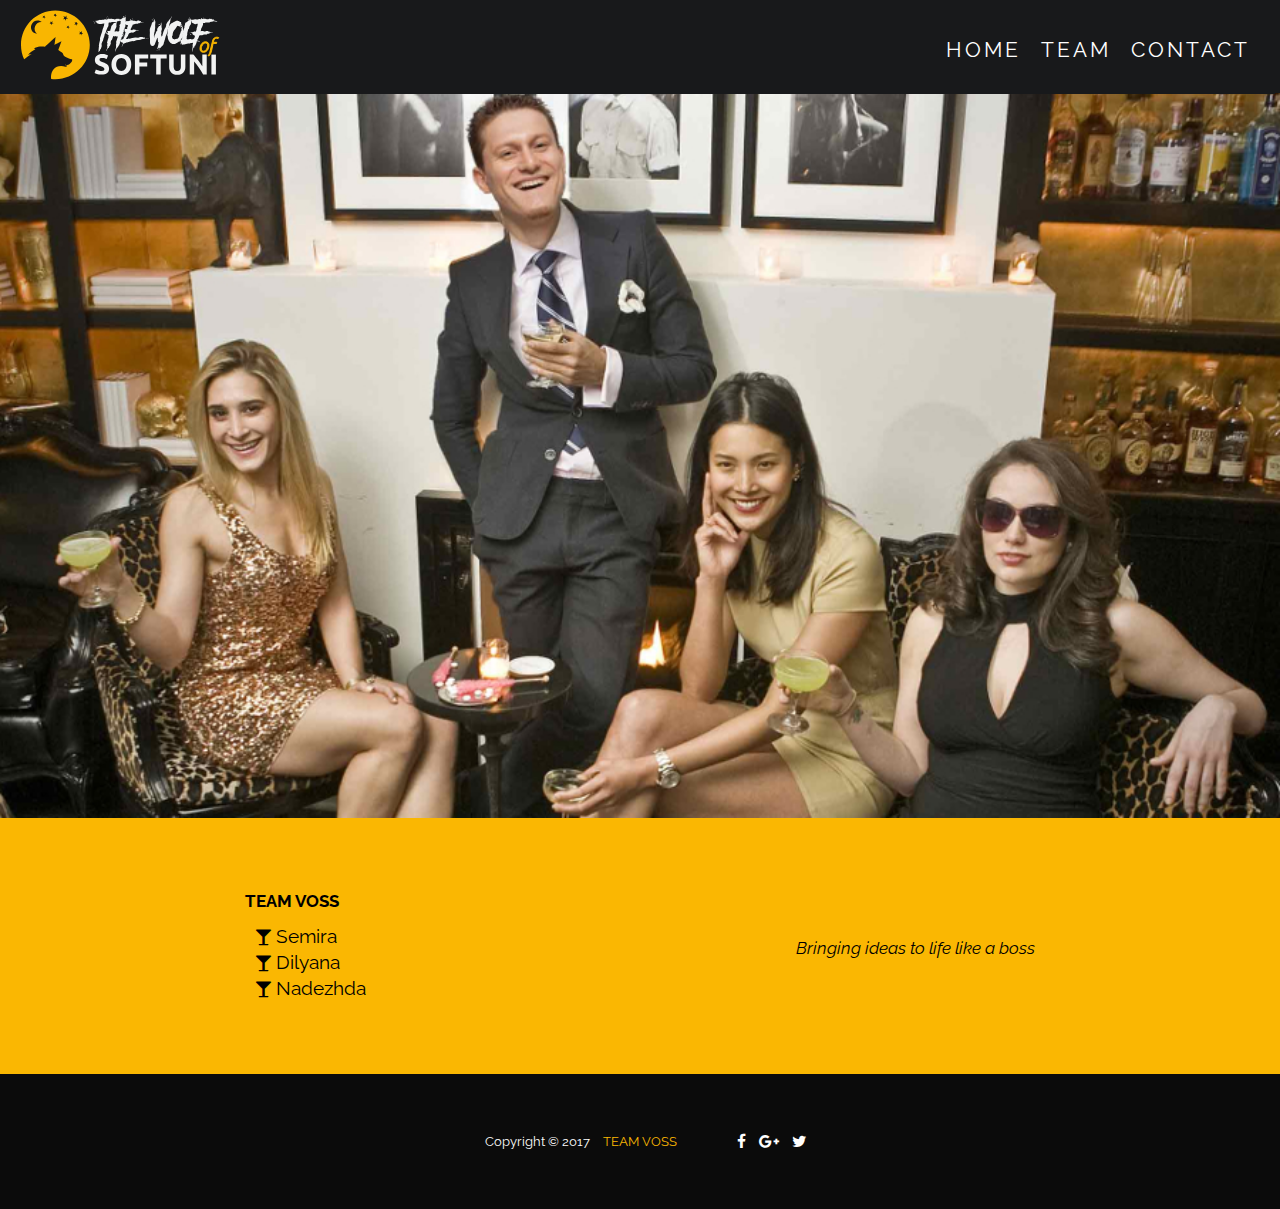
<file: team.html>
<!DOCTYPE html>
<html lang="en">
<head>
    <meta charset="UTF-8">
    <meta name="viewport" content="width=device-width, initial-scale=1.0">
    <title>Team</title>
    <link rel="stylesheet" href="wolf-of-softuni.css">
    <link rel="shortcut icon" href="Images/favicon.ico" type="image/x-icon">
</head>

<body id="team">

   <header id="team-header">
       <div class="container-nav">
           <nav class="nav-default">
               <div class="logo"><a href="index.html"><img src="Images/Logo-SoftUni.svg"/></a></div>

               <a href="#" id="menu-icon"></a>

               <ul class="top-list">
                   <li><a href="index.html">Home</a></li>
                   <li><a href="team.html">Team</a></li>
                   <li><a href="contact.html">Contact</a></li>
               </ul>
           </nav>
       </div>

    </header>

    <main>
        <img src="Images/team-nakov2.jpg"/>

        <div class="text-container">
            <div class="team">
                <h4>Team Voss</h4>
                <ul>
                    <li><i class="fa fa-glass" aria-hidden="true"></i> <a href="https://github.com/ssemira">Semira</a></li>
                    <li><i class="fa fa-glass" aria-hidden="true"></i> <a href="https://github.com/DilyanaStolarova">Dilyana</a></li>
                    <li><i class="fa fa-glass" aria-hidden="true"></i> <a href="https://github.com/ntabakova">Nadezhda</a></li>
                </ul>
            </div>

            <p class="motto">Bringing ideas to life like a boss</p>
        </div>
    </main>
    
    <footer>
        <p>copyright &copy; 2017 <span><a href="team.html">Team Voss</a></span></p>

        <div class="social">
            <a href="https://www.facebook.com/SoftwareUniversity/"><i class="fa fa-facebook" aria-hidden="true"></i></a>
            <a href="https://plus.google.com/+SoftuniBg"><i class="fa fa-google-plus" aria-hidden="true"></i></a>
            <a href="https://twitter.com/softunibg"><i class="fa fa-twitter" aria-hidden="true"></i></a>
        </div>
    </footer>
</body>
</html>
</file>
<file: wolf-of-softuni.css>
@import url('https://fonts.googleapis.com/css?family=Raleway:100,200,300,400,500,600,700,800,900" rel="stylesheet');
@import url('https://fonts.googleapis.com/css?family=Open+Sans:300,300i,400,400i,600,600i,700,700i,800,800i');
@import url('https://maxcdn.bootstrapcdn.com/font-awesome/4.7.0/css/font-awesome.min.css');

body {
    font-size: 13px;
    padding-top: 93px;
    background-color: #18191b;
}


* {
    margin: 0;
    padding: 0;
}

/************************Home Page************************/
body#home{
    padding-top: 5px;
}

#home {
    font-family: 'Raleway', 'Open Sans', sans-serif;
}

#home-header {
    background: url("Images/Nakov-Wolf.jpg") no-repeat top center;
    background-size: 100%;
    max-width: 100%;
    height: 42rem;
}


.nav-default img{
    padding-left: 15px;
    height: 70px;
}

.logo img:hover{
    cursor: pointer;
}

div.container-slider{
    position: relative;
    width: 100%;
    height: 100%;
    text-align: center;
}


#home-header .slider{
    background-color: rgba(250, 183, 2, 0.76);
    padding: 10px;
    width: 400px;
    height: auto;
    right: 0;
    left: 0;
    margin: auto;
    position: absolute;
    top: 60%;

}


#home-header h1{
    color:  #18191b;
    font-size: 2em;
    text-transform: uppercase;
    letter-spacing: 3px;
    font-weight: 700;
    margin-bottom: 7px;
}


#home-header h3 {
    font-size: 3.5em;
    font-weight: 400;
    margin-bottom: 5px;
    color: #18191b;
    text-transform: uppercase;
    letter-spacing: 3px;
}


.container-nav {
    width: 100%;
    background-color: #18191b;
    border-bottom: solid 1px rgba(0,0,0,0.0);
    position: fixed;
    top: 0;
    z-index: 999;
}


    .container-nav {
        width: 100%;
        background-color: #18191b;
        border-bottom: solid 1px rgba(0,0,0,0.0);
        position: fixed;
        top: 0;
        right: 5px;
        z-index: 999;
    }

.nav-default, .about, .text-container{
    max-width: 1600px;
    margin: 0 auto;
}

.nav-default ul {
    width: 100%;
    display: flex;
    flex-direction: row;
    justify-content: flex-end;
    list-style: none;
    flex-wrap: wrap;
    padding-right: 15px;
}

.nav-default li {
    padding: 25px 0 20px 20px;
    font-size: 1.6em;
    text-transform: uppercase;
    letter-spacing: 3px;
    font-weight: 400;
}

.nav-default li a {
    color: #fff;
    text-decoration: none;
}


.nav-default ul a:hover{
    opacity: 0.7;
}


#home-header button{
    background: none;
    outline: none;
    border: 3px solid #18191b;
    padding: 0px 20px;
    height: 40px;

}

#home-header button a{
    text-decoration: none;
    color: #18191b;
    text-transform: uppercase;
    font-size: 1.2em;
    font-weight: 900;
    outline: none;
    border: none;
    letter-spacing: 3px;
}

#home-header button:hover {
    background-color: #18191b;
    cursor: pointer;
}

#home-header button:hover a {
    color: #fff;
}




/************************Section His Story ************************/

.about {
    text-align: center;
    background-color: #18191b;
    padding-top: 60px;
    padding-bottom: 60px;
    color: #fff;
}

.about h2{
    font-size: 2.3em;
    text-transform: uppercase;
    letter-spacing: 2px;
}



.separator {
    margin: 17px 0 35px 0;
}


.separator span {
    position: relative;
}


.separator span::before {
    content: "";
    position: absolute;
    border-bottom: 1px solid #393A3D;
    top: 5px;
    right: 100%;
    width: 300px;
    margin-right: 15px;
}


.separator span::after {
    content: "";
    position: absolute;
    border-bottom: 1px solid #393A3D;
    top: 5px;
    width: 300px;
    left: 100%;
    margin-left: 15px;
}


@media screen and (max-width: 780px ) {
    .separator span::before,
    .separator span::after {
        width: 180px;
    }
}


@media screen and (max-width: 550px ) {
    .separator span::before,
    .separator span::after {
        width: 100px;
    }
}


@media screen and (max-width: 320px ) {
    .separator span::before,
    .separator span::after {
        width: 70px;
    }

    .his-story p {
        text-align: justify;
    }
}


.separator span .fa-money {
    font-size: 3em;
    vertical-align: middle;
    color: #fff;
}


.his-story-container{
    margin: 0 auto;
    display: flex;
    flex-flow: row wrap;
    justify-content: space-between;
    align-items: flex-start;
}

.about article.his-story {
    text-align: left;
    width: 300px;
    margin: 10px auto;
    padding: 10px;
}

.his-story h3{
    font-size: 1.2em;
    text-transform: uppercase;
    margin-bottom: 10px;
    letter-spacing: 3px;
}

.his-story h3 span{
    color: #FAB702;
}

.his-story p{
    height: 120px;
    font-size: 1em;
    line-height: 1.8em;
}

.his-story img {
    width: 300px;
    height: 220px;
}




/***********************Section Wolf-Advice ***********************/

.wolf-advice {
    background: #222327;
    padding: 100px 0 120px;
    text-align: center;
}


.wolf-advice h2 {
    font-size: 2.3em;
    color: #fff;
    text-align: center;
    text-transform: uppercase;
    letter-spacing: 2px;
}


.wolf-advice p {
    width: 350px;
    background: rgba(4, 4, 4, 0.91);
    display: inline-block;
    padding: 70px 50px;
    font-weight: 700;
    text-align: left;
    color: #fff;
    line-height: 26px;
    font-size: 1.4em;
    position: relative;
    margin-top: 50px;
}


.wolf-advice p::before {
    font-family: 'FontAwesome', sans-serif;
    content: "\f10d";
    color: #111;
    font-size: 1.5em;
    display: inline-block;
    padding: 7px 18px;
    background: #fab702;
    position: absolute;
    left: 7px;
    top: 13px;
}


.wolf-advice p::after {
    font-family: 'FontAwesome', sans-serif;
    content: "\f10e";
    color: #111;
    font-size: 1.5em;
    display: inline-block;
    padding: 7px 18px;
    background: #fab702;
    position: absolute;
    right: 7px;
    bottom: 13px;
}


@media screen and (max-width: 768px) {
    .wolf-advice h2 {
        font-size: 1.8em;
    }
}


@media screen and (max-width: 480px) {
    .wolf-advice {
        padding: 50px 0;
    }

    .wolf-advice h2 {
        font-size: 1.6em;
    }

    .wolf-advice p {
        width: 90%;
        box-sizing: border-box;
        padding: 60px 28px;
        margin-top: 0;
        font-size: 1.1em;
    }

    .wolf-advice p::before {
        padding: 4px 15px;
        font-size: 1.3em;
    }

    .wolf-advice p::after {
        padding: 4px 15px;
        font-size: 1.3em;
    }
}







/*********************** Section Money ***********************/


.money {
    background: url('Images/dollar.jpg') no-repeat center;
    background-size: cover;
    height: 600px;
}


.money p {
    color: #fab702;
    font-size: 2em;
    visibility: hidden;
    text-align: center;
    padding-top: 220px;
    font-weight: 900;
}


.money:hover p {
    visibility: visible;
}


.money:hover {
    background: linear-gradient( rgba(0, 0, 0, 0.6), rgba(0, 0, 0, 0.6)), url('Images/dollar.jpg') no-repeat center;
    background-size: cover;
}





/***********************Section Call Him ***********************/

.call-to-action {
    background-color: #fab702;
    height: 200px;
    display: flex;
}


.call-him {
    display: block;
    background: none;
    border: 3px solid #222222;
    width: 260px;
    cursor: pointer;
    margin: auto;
    color: #222222;
    font-size: 1.2em;
    font-weight: 900;
    letter-spacing: 3px;
    text-transform: uppercase;
    padding: 20px 10px;
    text-decoration: none;
    text-align: center;
}


.call-him:hover {
    background-color: #222222;
    color: #fff;
}


.fa-chevron-right {
    padding-left: 5px;
}


@media screen and (max-width: 320px) {
    .call-him {
        width: 200px
    }
}





/***********************Section Judge ***********************/

.judge {
    background: url('Images/judge-main.jpg') no-repeat center center;
    background-size: cover;
    padding: 80px 0;
    text-align: center;
}


.judge h2 {
    text-transform: uppercase;
    font-size: 2.3em;
    color: #fff;
    letter-spacing: 2px;
    text-align: center;
    text-shadow: 2px 1px 1px #2a282b;
}


.judge .separator span .fa-money {
    text-shadow: 2px 1px 1px #2a282b;
}


.judge .separator span::before {
    border-bottom: 1px solid rgba(255, 255, 255, 0.2);
}


.judge .separator span::after {
    border-bottom: 1px solid rgba(255, 255, 255, 0.2);
}


.judge .flex {
    display: flex;
    flex-flow: row wrap;
    justify-content: center;
}


.judge .flex .judge-info {
    width: 220px;
    height: 220px;
    border-radius: 50%;
    margin: 30px;
    background: rgba(250, 183, 2, 0.76);
}


.judge .flex .judge-info:hover {
    background: rgba(24, 25, 27, 0.75);
}


.judge .flex .judge-info:hover a {
    color: #fff;
}


.judge .flex .judge-info a {
    text-decoration: none;
    color: #000000;
    text-transform: uppercase;
    font-size: 1.1em;
    font-weight: 900;
    display: block;
    width: 220px;
    height: 220px;
    line-height: 220px;
    text-align: center;
}


.judge .flex .judge-info a:hover {
    cursor: default;
}


@media screen and (min-width: 3400px) {
    .judge .flex .judge-info {
        width: 330px;
        height: 330px;
    }

    .judge .flex .judge-info a {
        width: 330px;
        height: 330px;
        line-height: 330px;
    }
}





@media screen and (max-width: 768px) {
    .judge h2 {
        font-size: 1.8em;
    }
}



@media screen and (max-width: 480px) {
    .judge {
        padding: 50px 0;
    }

    .judge h2 {
        font-size: 1.6em;
    }

    .judge .flex .judge-info {
        width: 180px;
        height: 180px;
        margin: 20px;
    }

    .judge .flex .judge-info a {
        font-size: 0.9em;
        width: 180px;
        height: 180px;
        line-height: 180px;
    }
}






/************************Section Fun Facts ************************/

.fun-facts {
    background-color: #18191B;
    color: #fff;
    text-align: center;
    padding: 100px 0 80px;
}


.fun-facts h2 {
    text-transform: uppercase;
    letter-spacing: 2px;
    font-size: 2.3em;
}


.fun-facts ul {
    list-style: none;
}


.fun-facts ul li {
    display: inline-block;
    margin: 40px 60px;
}


.fun-facts img {
    width: 50px;
    height: 50px;
    margin-bottom: 20px;
    max-width: 100%;
}


.fun-facts h3.numbers {
    margin-bottom: 15px;
    font-size: 2.3em;
}


.fun-facts ul li p {
    font-size: 1.5em;
    color: #fab702;
}



@media screen and (max-width: 768px) {
    .fun-facts h2 {
        font-size: 1.8em;
    }
}


@media screen and (max-width: 640px) {
    .fun-facts img {
        margin-bottom: 5px;
    }

    .fun-facts h3.numbers {
        margin-bottom: 10px;
    }
}


@media screen and (max-width: 480px) {
    .fun-facts h2 {
        font-size: 1.6em;
    }

    .fun-facts {
        padding: 50px 0 20px;
    }

    .fun-facts ul li {
        margin: 30px;
    }

    .fun-facts img {
        width: 40px;
        height: 40px;
    }

    .fun-facts h3.numbers {
        font-size: 1.7em;
    }

    .fun-facts ul li p {
        font-size: 1.1em;
    }
}






/************************ Section Partners ************************/

.partners {
    display: flex;
    align-items: center;
    justify-content: center;
    flex-wrap: wrap;
    background: #000;
    padding: 30px;
}


.partners img {
    margin: 30px;
    max-width: 100%;
}




/************************ Footer ************************/

footer {
    background-color: #0B0B0B;
    color: #fff;
    padding: 30px 0;
    display: flex;
    justify-content: center;
    align-items: center;
    flex-wrap: wrap;
}


footer p {
    text-transform: capitalize;
    padding: 30px 10px;
}


footer p span {
    margin-left: 10px;
}


footer p span a {
    color: #fab702;
    text-transform: uppercase;
    text-decoration: none;
}


footer .social {
    margin-left: 40px;
}


footer .social a {
    text-decoration: none;
    color: #fff;
    margin-left: 10px;
    font-size: 1.2em;
}


footer .social a:hover {
    color: #FAB702;
}


@media screen and (max-width: 480px) {
    footer {
        flex-direction: column;
    }

    footer .social {
        margin-left: 0;
    }
}


@media screen and (max-width: 320px) {
    footer {
        font-size: 0.9em;
    }
}





/************************ Team Page ************************/

body#team {
    font-family: 'Raleway', 'Open Sans', sans-serif;
}


body#team main {
    background: #fab702;
}


body#team main img {
    width: 100%;
}


body#team main .text-container {
    display: flex;
    flex-flow: row wrap;
    justify-content: space-around;
    align-items: center;
    font-size: 1.3em;
    padding: 70px 30px;
}


body#team main .team h4 {
    margin-bottom: 15px;
    text-transform: uppercase;
}


body#team main .team ul {
    list-style-type: none;
    margin-left: 10px;
}


body#team main .team ul li {
    margin-bottom: 5px;
}


body#team main .team ul li a {
    text-decoration: none;
    color: #000;
    font-size: 1.1em;
}


body#team main .team ul li a:hover {
    text-shadow: 1px 1px 2px #000000;
}


body#team main .text-container .motto {
    font-style: italic;
}


@media screen and (max-width: 768px) {
    body#team main .text-container {
        flex-direction: column;
        padding: 50px 20px;
    }

    body#team main .text-container .motto {
        margin-top: 60px;
    }
}


@media screen and (max-width: 320px) {
    body#team main .text-container {
        padding: 20px;
        font-size: 1.1em;
    }

    body#team main .text-container .motto {
        margin-top: 30px;
    }
}






/************************ Contact Page ************************/

body#contact {
    font-family: 'Raleway', 'Open Sans', sans-serif;
    padding-top: 0;
}


#menu-icon, #contact-header #menu-icon {
    display: none;
    width: 40px;
    height: 40px;
    background: url(Images/list.png) center no-repeat;
}


body#contact main {
    background: #fab702;
    padding-top: 90px;
}


body#contact main form {
    width: 500px;
    max-width: 90%;
    margin: 80px auto;
    background: #18191b;
    color: #fff;
    padding: 40px 20px;
    box-sizing: border-box;
}


body#contact main form h2,
body#contact main form p {
    text-align: center;
}


body#contact main form h2 {
    font-size: 1.5em;
    margin-bottom: 5px;
}


body#contact main form p {
    font-size: 1.1em;
    margin-bottom: 35px;
}


body#contact main form i {
    color: #fab702;
    font-size: 1em;
}


body#contact main form .fa-chevron-right {
    padding-left: 0;
}


body#contact main form label {
    display: block;
    margin: 15px;
}


body#contact main form label span {
    display: inline-block;
    width: 100px;
    font-size: 1.1em;
    text-align: right;
    margin-right: 5px;
}


body#contact main form label:last-of-type span {
    vertical-align: top;
}


body#contact main form label input {
    height: 25px;
    width: calc(100% - 110px);
    outline: none;
    border-radius: 6px;
    padding: 3px;
    box-sizing: border-box;
    border: none;
}


body#contact main form label textarea {
    height: 180px;
    width: calc(100% - 110px);
    outline: none;
    resize: none;
    border-radius: 7px;
    padding: 3px;
    box-sizing: border-box;
    border: none;
}


body#contact main .map-container h2 {
    text-align: center;
    font-size: 1.3em;
    margin-bottom: 15px;
    padding: 0 15px;
}


body#contact main form .button {
    background: #fab702;
    width: 120px;
    display: block;
    margin: 30px auto 0;
    padding: 8px 25px;
    text-transform: uppercase;
    border-radius: 20px;
    font-weight: bold;
    font-size: 1.2em;
    letter-spacing: 1px;
    cursor: pointer;
    border: 2px solid transparent;
}


body#contact main form .button:hover {
    background: #18191b;
    color: #fab702;
    border: 2px solid #fab702;
}



@media screen and (max-width: 480px) {
    body#contact main {
        padding-top: 40px;
    }

    body#contact main form {
    padding: 35px 15px;
    }

    body#contact main form label span {
        display: block;
        margin-bottom: 5px;
        margin-right: 0;
        text-align: left;
    }

    body#contact main form label input,
    body#contact main form label textarea {
        display: block;
        width: 100%;
    }
}



@media screen and (min-width: 3800px) {
    body#contact main form label input,
    body#contact main form label textarea {
        height: 25px;
        width: calc(100% - 166px);
        outline: none;
        border-radius: 6px;
        padding: 3px;
        box-sizing: border-box;
        border: none;
    }

    body#contact main form label span {
        width: 153px;
    }
}


body#contact main .map-container #map {
    height: 400px;
    width: 100%;
    background-size: cover;
    background-color: grey;
}



/*Header media queries*/

@media all and (max-width:1200px){
    #home-header{
        height: 36rem;
    }

    #home-header h3{
        font-size: 3.2em;
    }

    #home-header h1{
        font-size: 1.8em;
    }
}

@media all and (max-width:1024px){
    #home-header{
        height: 34rem;
    }

    #home-header .slider{
        width: 20rem;

    }

    #home-header h3{
        font-size: 2.8em;
    }
}

@media all and (max-width:960px){
    .nav-default{
        padding: 6px;
    }

    .nav-default img{
        height: 60px;
    }

    .nav-default li{
        font-size: 1.3em;
    }

    body#home{
        padding-top: 40px;
    }
    body#team{
    padding-top: 82px;
}
    #home-header{
        height: 27rem;
    }

    #home-header .slider{
        width: 15rem;

    }

    #home-header h3{
        font-size: 2em;
    }

    #home-header h1{
        font-size: 1.6em;
    }

    #home-header button{
        padding: 0px 15px;
        height: 1.8rem;
    }

    #home-header button a{
        font-size: 0.8em;
    }

}

@media all and (max-width:768px){

    .nav-default{
        padding: 4px;
    }

    .nav-default img{
        height: 50px;
    }

    .nav-default li{
        font-size: 1.1em;
    }

    #home-header{
        height: 22rem;
    }

    #home-header .slider {
        width: 13rem;
        padding: 5px;
    }

    #home-header button a{
        font-size: 0.8em;
    }
    #home-header h1{
        font-size: 1.4em;
    }

    #home-header h3{
        font-size: 1.6em;
    }
    .about h2{
        font-size: 1.8em;
    }
}


@media all and (max-width:640px) {

    body{
        padding-top: 83px;
    }
    #home-header{
        background: url("Images/Nakov-wolf700x401.jpg") no-repeat center center;
        background-size: cover;
        height: 340px;
    }

    #home-header .slider{
        width: 211px;

    }

    #home-header h3{
        font-size: 1.6em;
    }

    #home-header h1{
        font-size: 1.2em;
    }

    #home-header button{
        padding: 0px 15px;
        height: 29px;
    }

    #home-header button a{
        font-size: 0.8em;
    }

    .nav-default img{
        height: 50px;
    }

    .nav-default li{
        font-size: 1.2em;
    }

}

@media all and (min-width:480px){
    .nav-default {
        display: flex;
        align-items: center;
        padding: 10px;
        margin: 0 auto;

    }

    .his-story img{
        width:300px;
        height:220px;
    }
}

@media all and (max-width:480px){
    body{
        padding-top: 170px;
    }

    body#team{
        padding-top: 73px;
    }

    body#contact{
        padding-top: 40px;
    }

    .logo {
        text-align: center;
        margin-top: 10px;
    }

    .logo{
        display: inline-block;
    }

    .about h2{
        font-size: 1.6em;
    }

    #menu-icon,
    #contact #menu-icon {
        display: inline-block;
        background-color: #585353;
        border-radius: 3px;
        float: right;
        margin-top:15px;
        margin-right: 15px;
    }

     ul.top-list{
        display:none;
        height: auto;
    }

    a:hover#menu-icon,
    #contact a:hover#menu-icon {
        background-color: #454545;
        opacity: 0.8;
    }

    .nav-default li{
        text-align: center;
        padding: 20px 10px;
    }

    nav:hover ul.top-list{
        display: block;
        padding: 10px 0;
    }
}
</file>
